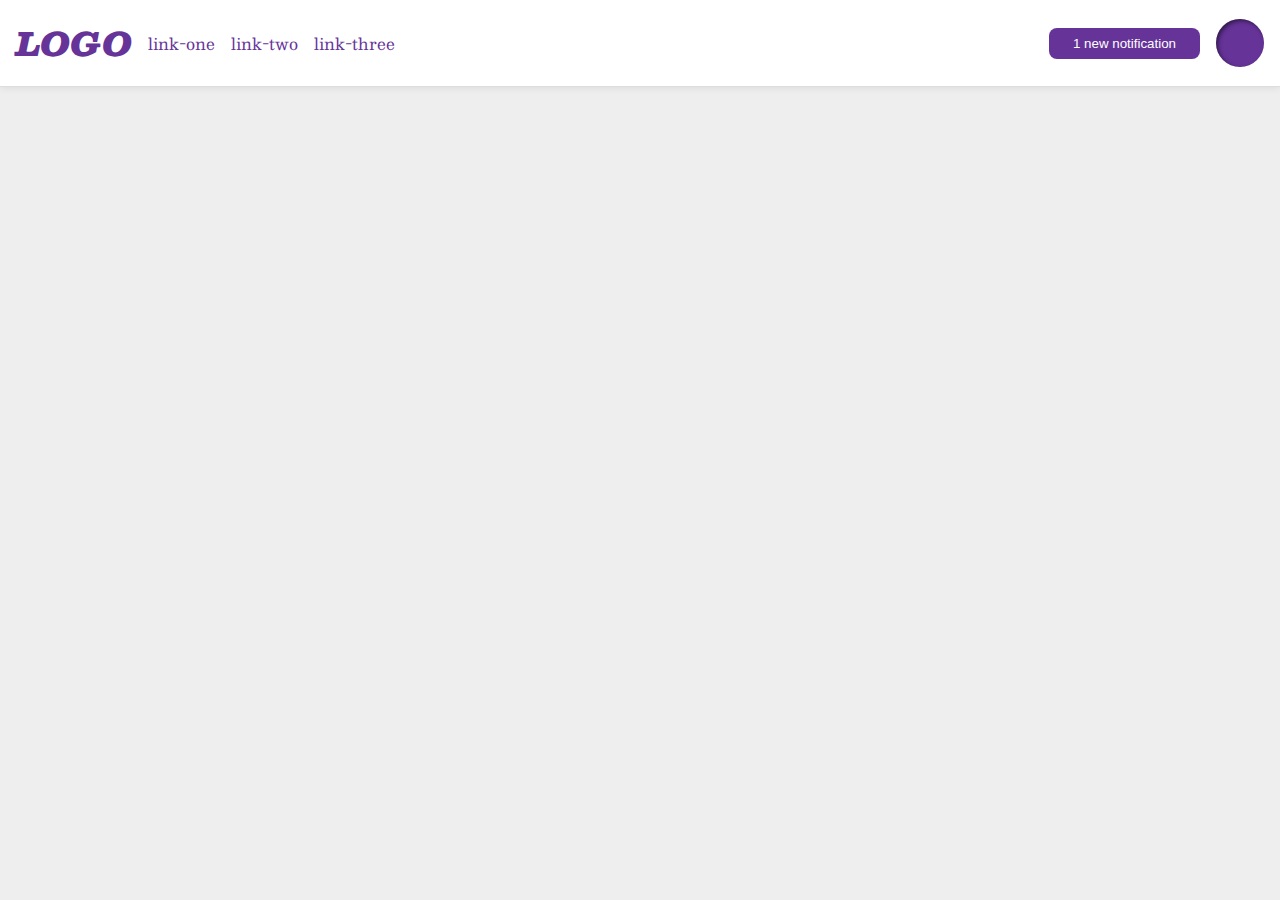
<file: flex/03-flex-header-2/index.html>
<!DOCTYPE html>
<html lang="en">
  <head>
    <meta charset="UTF-8">
    <meta http-equiv="X-UA-Compatible" content="IE=edge">
    <meta name="viewport" content="width=device-width, initial-scale=1.0">
    <title>Flex Header 2</title>
    <link rel="stylesheet" href="style.css">
  </head>
  <body>
    <div class="header">
      <div class="left">
        <div class="logo">
          LOGO
        </div>
        <ul class="links">
          <li><a href="https://google.com">link-one</a></li>
          <li><a href="https://google.com">link-two</a></li>
          <li><a href="https://google.com">link-three</a></li>
        </ul>
      </div>
      <div class="right">
        <button class="notifications">
          1 new notification
        </button>
        <div class="profile-image"></div>
      </div>
    </div>
  </body>
</html>
</file>
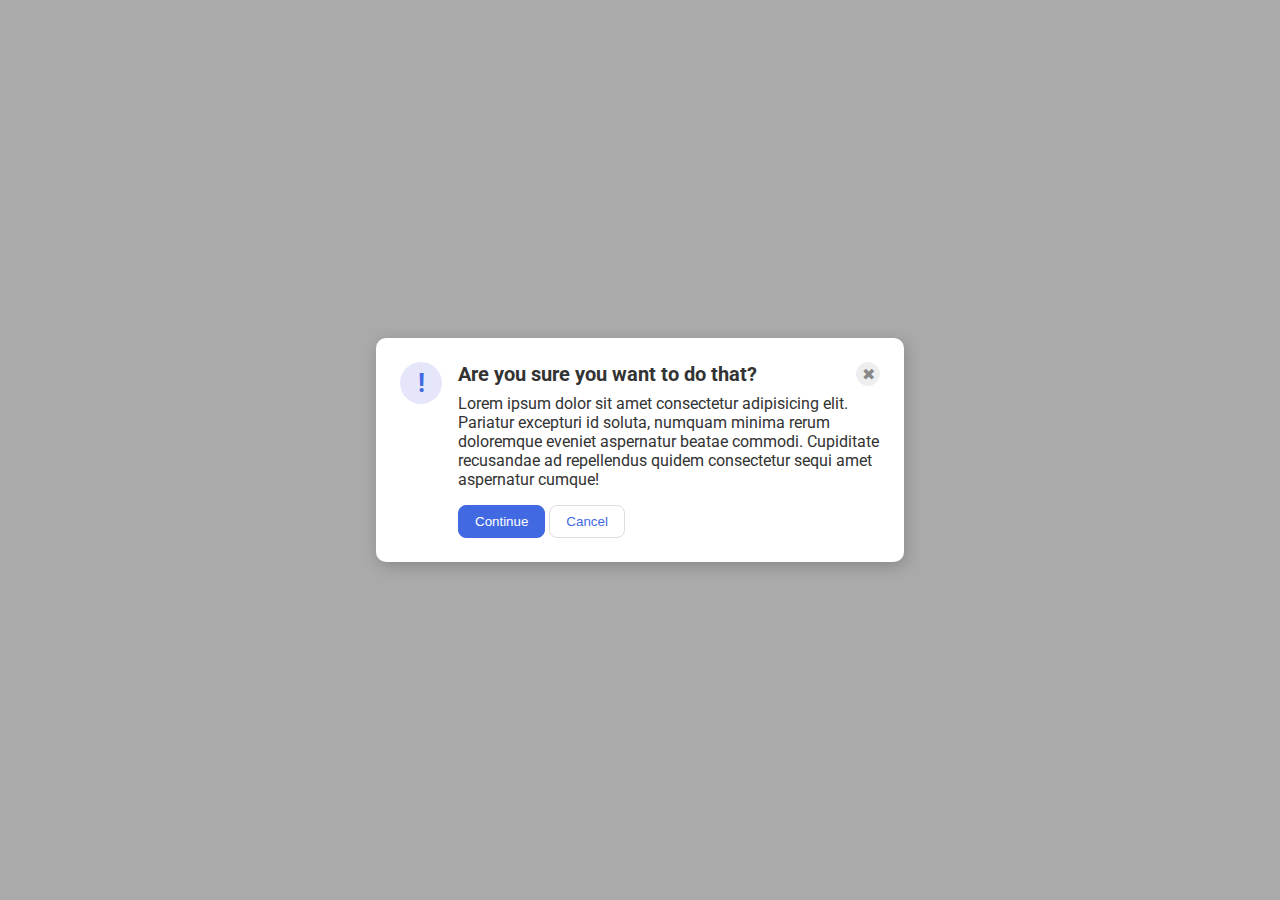
<file: flex/05-flex-modal/index.html>
<!DOCTYPE html>
<html lang="en">
  <head>
    <meta charset="UTF-8">
    <meta http-equiv="X-UA-Compatible" content="IE=edge">
    <meta name="viewport" content="width=device-width, initial-scale=1.0">
    <link rel="stylesheet" href="style.css">
    <title>Modal</title>
  </head>
  <body>
    <div class="modal">
      <div class="icon">!</div>
      <div class="content">
        <div class="header">
          <div class="header-text">Are you sure you want to do that?</div>
          <button class="close-button">✖</button>
        </div>
        <div class="text">Lorem ipsum dolor sit amet consectetur adipisicing elit. Pariatur excepturi id soluta, numquam minima rerum doloremque eveniet aspernatur beatae commodi. Cupiditate recusandae ad repellendus quidem consectetur sequi amet aspernatur cumque!</div>
        <button class="continue">Continue</button>
        <button class="cancel">Cancel</button>
      </div>
    </div>
  </body>
</html>
</file>
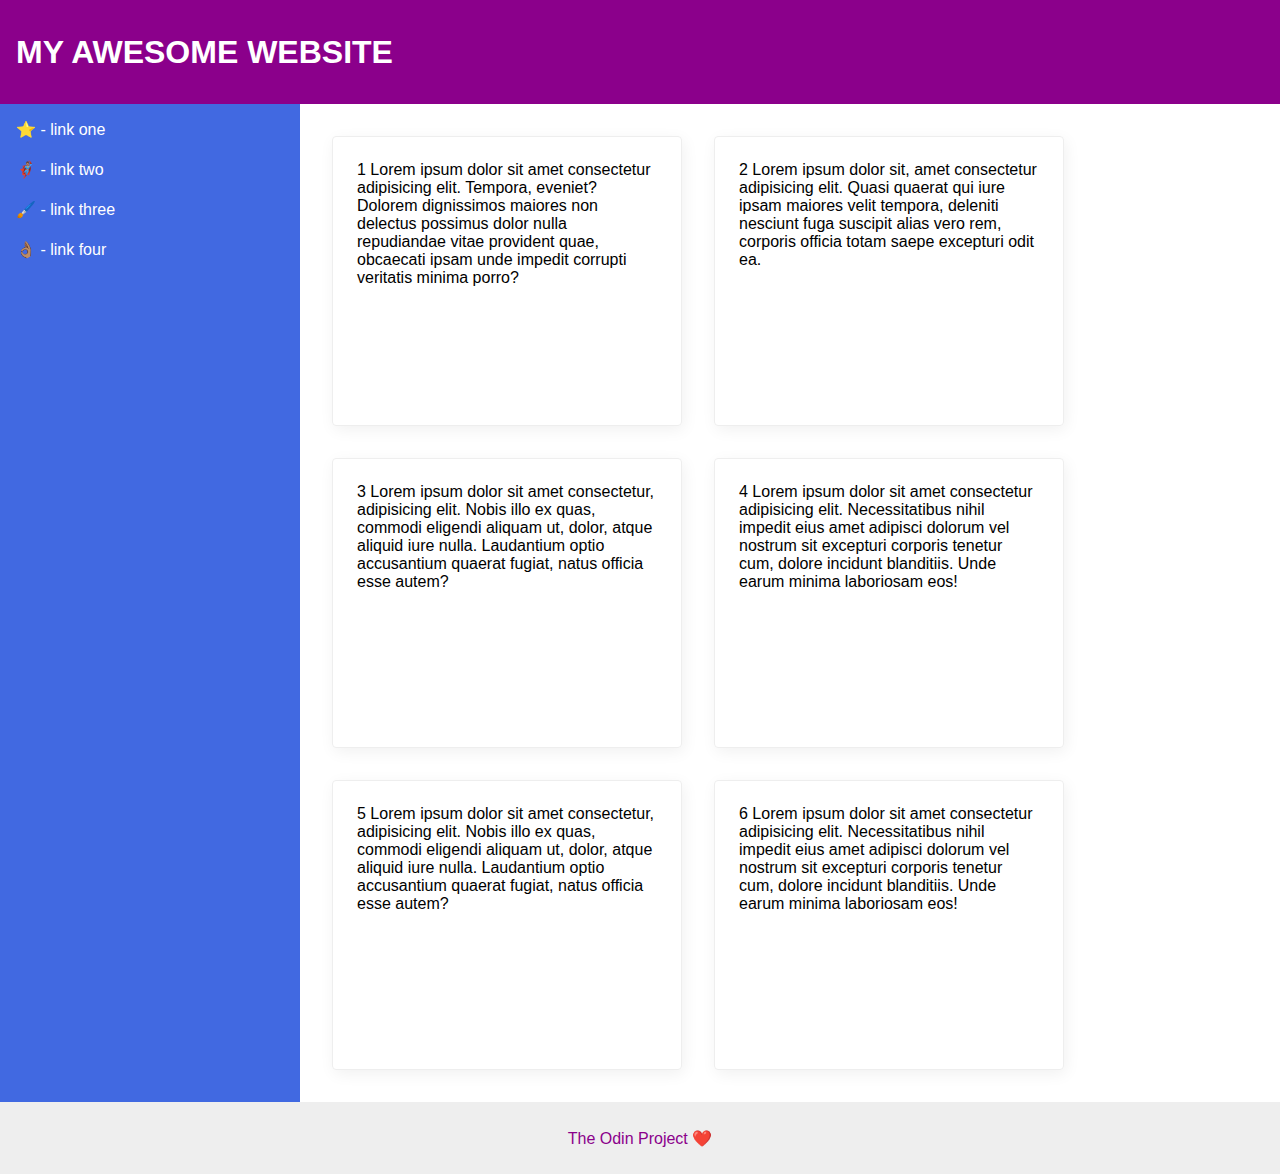
<file: flex/07-flex-layout-2/index.html>
<!DOCTYPE html>
<html lang="en">
  <head>
    <meta charset="UTF-8">
    <meta http-equiv="X-UA-Compatible" content="IE=edge">
    <meta name="viewport" content="width=device-width, initial-scale=1.0">
    <title>The Holy Grail</title>
    <link rel="stylesheet" href="style.css">
  </head>
  <body>
    <div class="header">
      MY AWESOME WEBSITE
    </div>
    
    <div class="content">
      <div class="sidebar">
        <ul>
          <li><a href="#">⭐ - link one</a></li>
          <li><a href="#">🦸🏽‍♂️ - link two</a></li>
          <li><a href="#">🖌️ - link three</a></li>
          <li><a href="#">👌🏽 - link four</a></li>
        </ul>
      </div>

      <div class="card-content">
        <div class="card">1 Lorem ipsum dolor sit amet consectetur adipisicing elit. Tempora, eveniet? Dolorem dignissimos maiores non delectus possimus dolor nulla repudiandae vitae provident quae, obcaecati ipsam unde impedit corrupti veritatis minima porro?</div>
        <div class="card">2 Lorem ipsum dolor sit, amet consectetur adipisicing elit. Quasi quaerat qui iure ipsam maiores velit tempora, deleniti nesciunt fuga suscipit alias vero rem, corporis officia totam saepe excepturi odit ea.</div>
        <div class="card">3 Lorem ipsum dolor sit amet consectetur, adipisicing elit. Nobis illo ex quas, commodi eligendi aliquam ut, dolor, atque aliquid iure nulla. Laudantium optio accusantium quaerat fugiat, natus officia esse autem?</div>
        <div class="card">4 Lorem ipsum dolor sit amet consectetur adipisicing elit. Necessitatibus nihil impedit eius amet adipisci dolorum vel nostrum sit excepturi corporis tenetur cum, dolore incidunt blanditiis. Unde earum minima laboriosam eos!</div>
        <div class="card">5 Lorem ipsum dolor sit amet consectetur, adipisicing elit. Nobis illo ex quas, commodi eligendi aliquam ut, dolor, atque aliquid iure nulla. Laudantium optio accusantium quaerat fugiat, natus officia esse autem?</div>
        <div class="card">6 Lorem ipsum dolor sit amet consectetur adipisicing elit. Necessitatibus nihil impedit eius amet adipisci dolorum vel nostrum sit excepturi corporis tenetur cum, dolore incidunt blanditiis. Unde earum minima laboriosam eos!</div>
      </div>
    </div>

    <div class="footer">
      The Odin Project ❤️
    </div>
  </body>
</html>
</file>
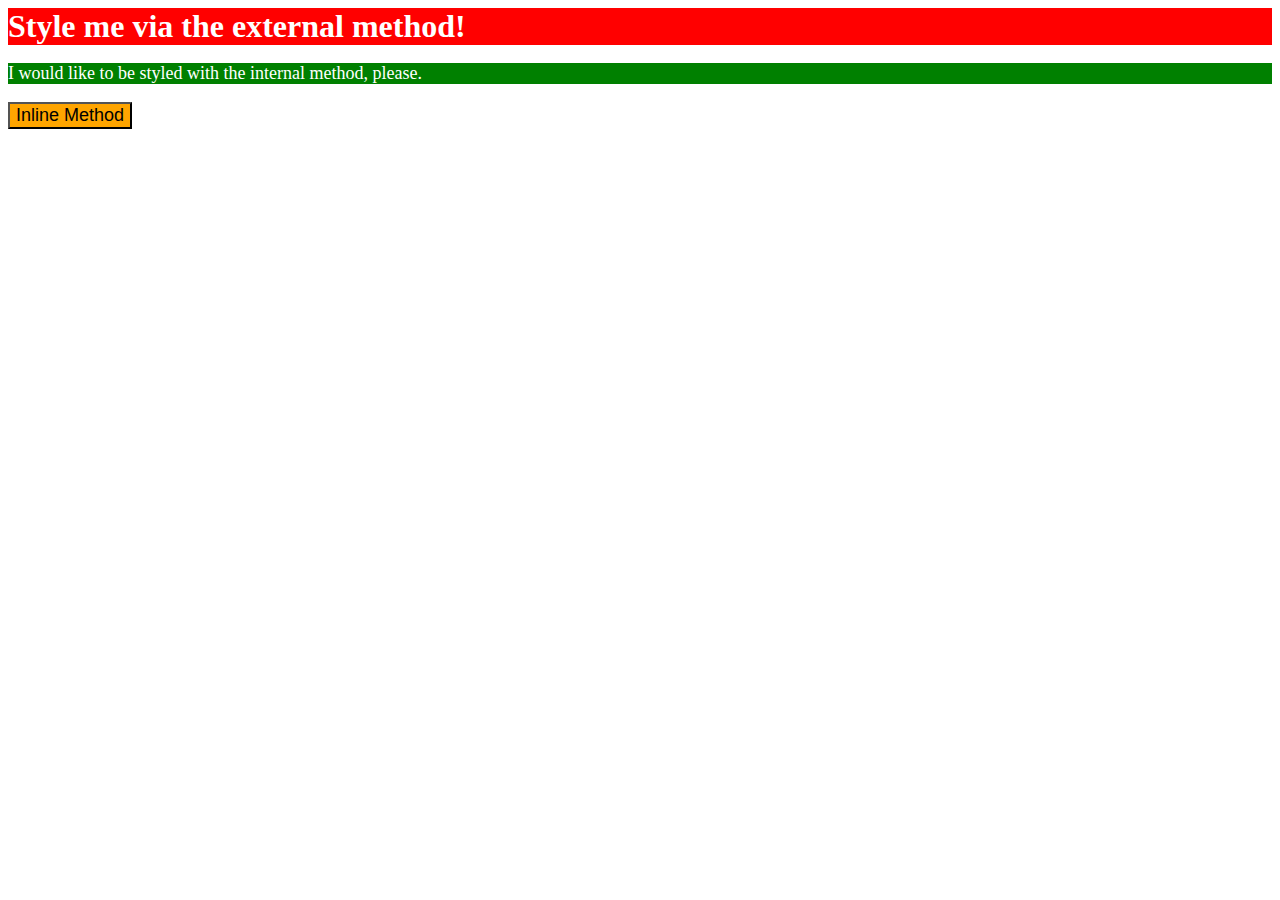
<file: foundations/01-css-methods/index.html>
<!DOCTYPE html>
<html lang="en">
  <head>
    <meta charset="UTF-8">
    <meta http-equiv="X-UA-Compatible" content="IE=edge">
    <meta name="viewport" content="width=device-width, initial-scale=1.0">
    <link rel="stylesheet" href="styles.css">
    <style>
      p { 
      background-color: green; 
      color: white; 
      font-size: 18px;
      }
    </style>
    <title>Methods for Adding CSS</title>
  </head>
  <body>
    <div>Style me via the external method!</div>
    <p>I would like to be styled with the internal method, please.</p>
    <button style="background-color: orange; font-size: 18px;">Inline Method</button>
  </body>
</html>
</file>
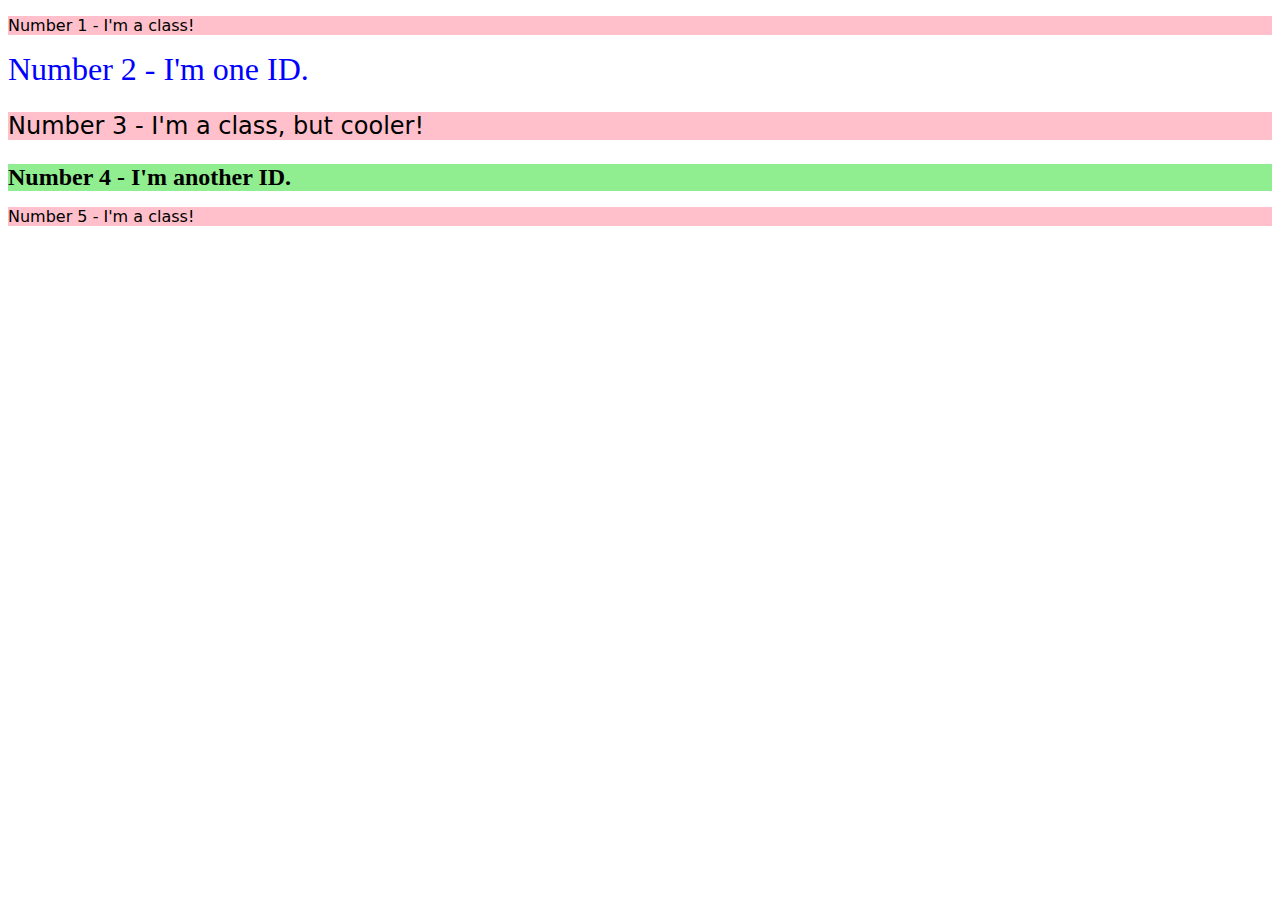
<file: foundations/02-class-id-selectors/index.html>
<!DOCTYPE html>
<html lang="en">
  <head>
    <meta charset="UTF-8">
    <meta http-equiv="X-UA-Compatible" content="IE=edge">
    <meta name="viewport" content="width=device-width, initial-scale=1.0">
    <title>Class and ID Selectors</title>
    <link rel="stylesheet" href="style.css">
  </head>
  <body>
    <p class="one">Number 1 - I'm a class!</p>
    <div id="two">Number 2 - I'm one ID.</div>
    <p class="three">Number 3 - I'm a class, but cooler!</p>
    <div id="four">Number 4 - I'm another ID.</div>
    <p>Number 5 - I'm a class!</p>
  </body>
</html>
</file>
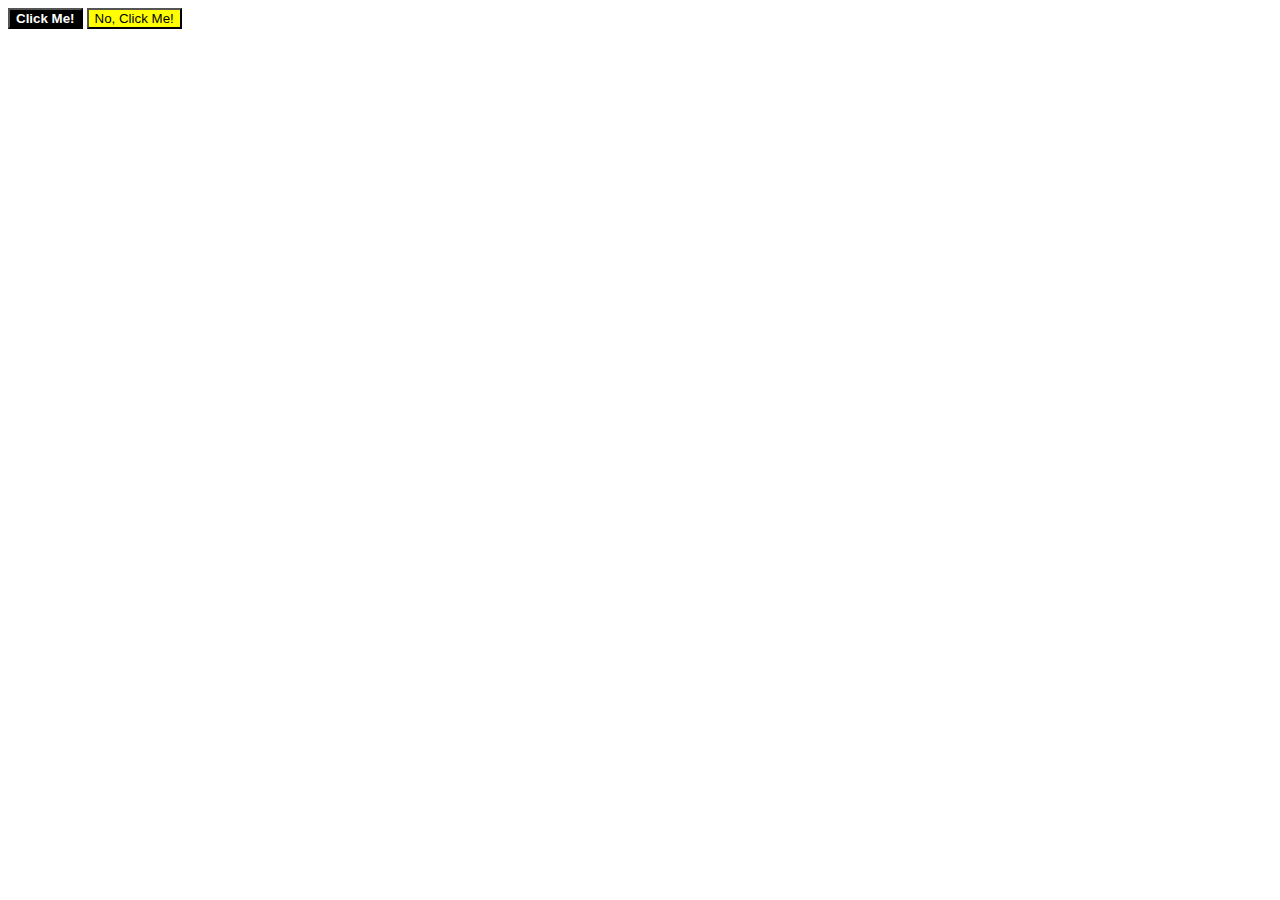
<file: foundations/03-grouping-selectors/index.html>
<!DOCTYPE html>
<html lang="en">
  <head>
    <meta charset="UTF-8">
    <meta http-equiv="X-UA-Compatible" content="IE=edge">
    <meta name="viewport" content="width=device-width, initial-scale=1.0">
    <title>Grouping Selectors</title>
    <link rel="stylesheet" href="style.css">
  </head>
  <body>
    <button class="first">Click Me!</button>
    <button class="second">No, Click Me!</button>
  </body>
</html>
</file>
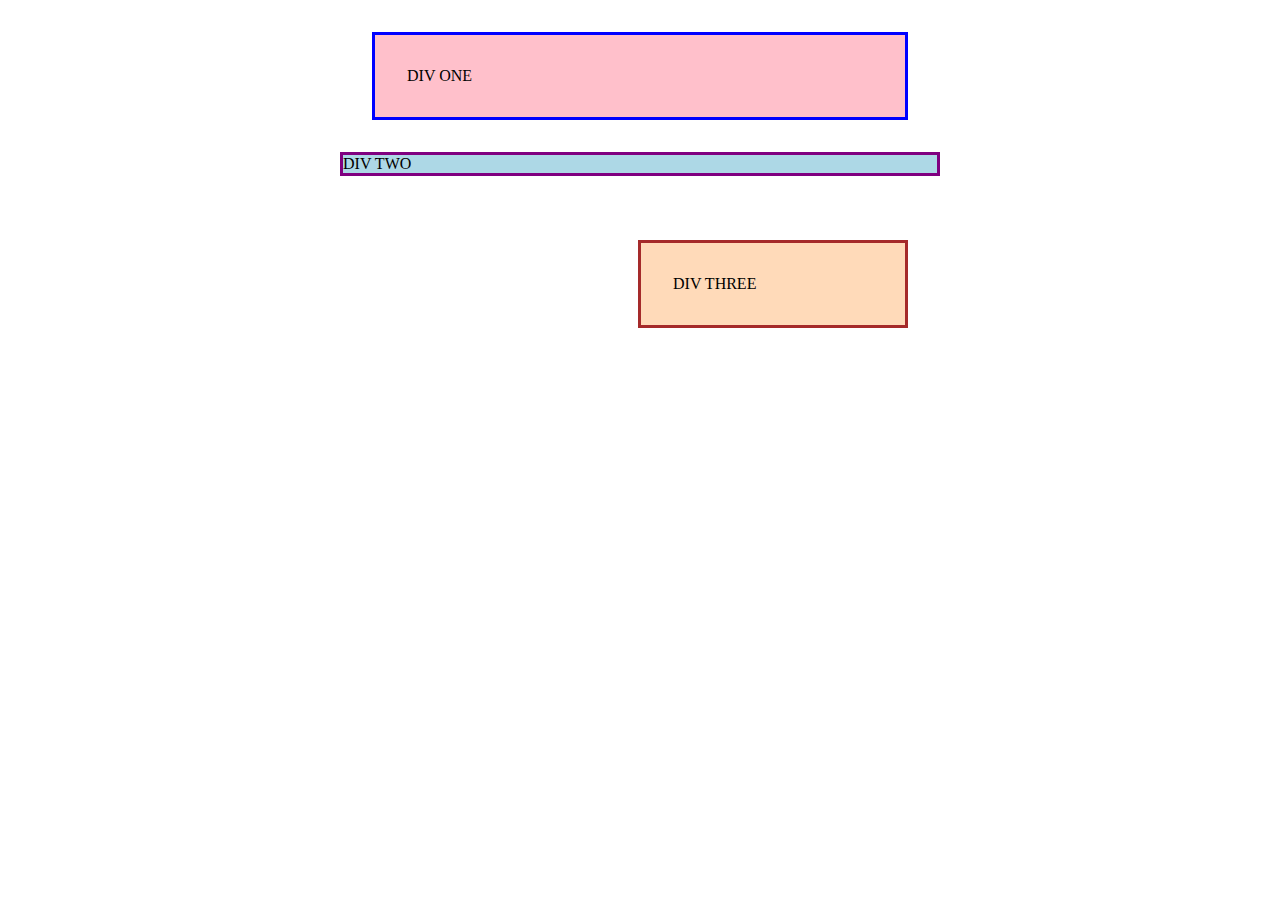
<file: margin-and-padding/01-margin-and-padding-1/index.html>
<!DOCTYPE html>
<html lang="en">
  <head>
    <meta charset="UTF-8">
    <meta http-equiv="X-UA-Compatible" content="IE=edge">
    <meta name="viewport" content="width=device-width, initial-scale=1.0">
    <title>Margin and Padding exercise</title>
    <link rel="stylesheet" href="style.css">
  </head>
  <body>
    <div class="one">
      DIV ONE
    </div>
    <div class="two">
      DIV TWO
    </div>
    <div class="thisone">
      <div class="three">
      DIV THREE
      </div>
    </div>  
  </body>
</html>
</file>
<file: flex/03-flex-header-2/style.css>
/* this is some magical font-importing.  
you'll learn about it later. */
@import url('https://fonts.googleapis.com/css2?family=Besley:ital,wght@0,400;1,900&display=swap');

body {
  margin: 0;
  background: #eee;
  font-family: Besley, serif;
}

.header {
  background: white;
  border-bottom: 1px solid #ddd;
  box-shadow: 0 0 8px rgba(0,0,0,.1);
}

.profile-image {
  background: rebeccapurple;
  box-shadow: inset 2px 2px 4px rgba(0,0,0,.5);
  border-radius: 50%;
  width: 48px;
  height: 48px;
}

.logo {
  color: rebeccapurple;
  font-size: 32px;
  font-weight: 900;
  font-style: italic;
}

button {
  border: none;
  border-radius: 8px;
  background: rebeccapurple;
  color: white;
  padding: 8px 24px;
}

a {
  /* this removes the line under our links */
  text-decoration: none;
  color: rebeccapurple;
}

ul {
  list-style-type: none;
}

  /* my solution */

.header {
  display: flex;
  justify-content: space-between;
  padding: 16px;
}

.left, .right{
  display: flex;
  gap: 16px;
  align-items: center;
}

ul {
  display: flex;
  flex: 1;
  gap: 16px;
  margin: 0px;
  padding: 0px;
}
</file>
<file: flex/05-flex-modal/style.css>
@import url('https://fonts.googleapis.com/css2?family=Roboto:wght@400;700&display=swap');

html, body {
  height: 100%;
}

body {
  font-family: Roboto, sans-serif;
  margin: 0;
  background: #aaa;
  color: #333;
  /* I'll give you this one for free lol */
  display: flex;
  align-items: center;
  justify-content: center;
}

.modal {
  background: white;
  width: 480px;
  border-radius: 10px;
  box-shadow: 2px 4px 16px rgba(0,0,0,.2);
}

.icon {
  color: royalblue;
  font-size: 26px;
  font-weight: 700;
  background: lavender;
  width: 42px;
  height: 42px;
  border-radius: 50%;
  display: flex;
  align-items: center;
  justify-content: center;
}

.close-button {
  background: #eee;
  border-radius: 50%;
  color: #888;
  font-weight: 400;
  font-size: 16px;
  height: 24px;
  width: 24px;
  display: flex;
  align-items: center;
  justify-content: center;
  border: 1px solid #eee;
  padding: 0;
}

button {
  cursor: pointer;
  padding: 8px 16px;
  border-radius: 8px;
}

button.continue {
  background: royalblue;
  border: 1px solid royalblue;
  color: white;
}

button.cancel {
  background: white;
  border: 1px solid #ddd;
  color: royalblue;
}

/* my solution */

.icon{
  flex-shrink: 0;
}

.modal {
  display: flex;
  padding: 24px;
  gap: 16px;
}

.header {
  display: flex;
  justify-content: space-between;
}

.header-text {
  font-weight: bold;
  font-size: 20px;
}

.content {
  gap: 24px;
}

.text {
  margin-bottom: 16px;
  margin-top: 8px;
}
</file>
<file: flex/07-flex-layout-2/style.css>
body {
  font-family: -apple-system, BlinkMacSystemFont, 'Segoe UI', Roboto, Oxygen, Ubuntu, Cantarell, 'Open Sans', 'Helvetica Neue', sans-serif;
  margin: 0;
  min-height: 100vh;
}

.header {
  height: 72px;
  background: darkmagenta;
  color: white;
}

.footer {
  height: 72px;
  background: #eee;
  color: darkmagenta;
}

.sidebar {
  width: 300px;
  background: royalblue;
  box-sizing: border-box;
}

.card {
  border: 1px solid #eee;
  box-shadow: 2px 4px 16px rgba(0,0,0,.06);
  border-radius: 4px;
}

/*--------- my solution --------*/

a {
  text-decoration: none;
  color: white;
}

ul {
  display: flex;
  flex-direction: column;
  list-style-type: none;
  gap: 16px;
  margin: 0px;
  padding: 0px;
}

li {
  height: 24px;
}

.header {
  display: flex;
  font-size: 32px;
  font-weight: 900;
  align-items: center;
  padding: 16px;
}

.body {
  display: flex;
  
}

.content {
  display: flex;
}

.sidebar{
  min-width: 300px;
  padding: 16px;
}

.card {
  width: 300px;
  height: 240px;
  padding: 24px;
}

.card-content {
  display: flex;
  flex-wrap: wrap;
  padding: 32px;
  gap: 32px;
}

.footer {
  display: flex;
  align-items: center;
  justify-content: center;
}
</file>
<file: foundations/01-css-methods/styles.css>
div {
    background-color: red;
    color: white;
    font-size: 32px;
    align-content: center;
    font-weight: 700;
}
</file>
<file: foundations/02-class-id-selectors/style.css>
p {
    background-color: pink;
    font-family: Verdana, 'DejaVu Sans', sans-serif;
}

#two {
    font-size: 32px;
    color: blue;
}
.three {
    font-size: 24px;
}

#four {
    font-size: 24px;
    font-weight: bold;
    background-color: lightgreen;
}
</file>
<file: foundations/03-grouping-selectors/style.css>
.first {
    background-color: black;
    color: white;
    font-weight: bold;
}

.second {
    background-color: yellow;
}

.first.second {
    font-size: 28px;
    font-family: Helvetica, 'Times New Roman', sans-serif;
}
</file>
<file: margin-and-padding/01-margin-and-padding-1/style.css>
body {
  max-width: 600px;
  margin: 0 auto;
}

.one, .three{
  background: pink;
  border: 3px solid blue;
  /* CHANGE ME */
  padding: 32px;
  margin: 32px;
}

.two {
  background: lightblue;
  border: 3px solid purple;
  /* CHANGE ME */
  margin-bottom: 32px;
}

.thisone {
  display: flex;
  justify-content: flex-end;
}

.three {
  background: peachpuff;
  border: 3px solid brown;
  width: 200px;
  
  
  
}
</file>
